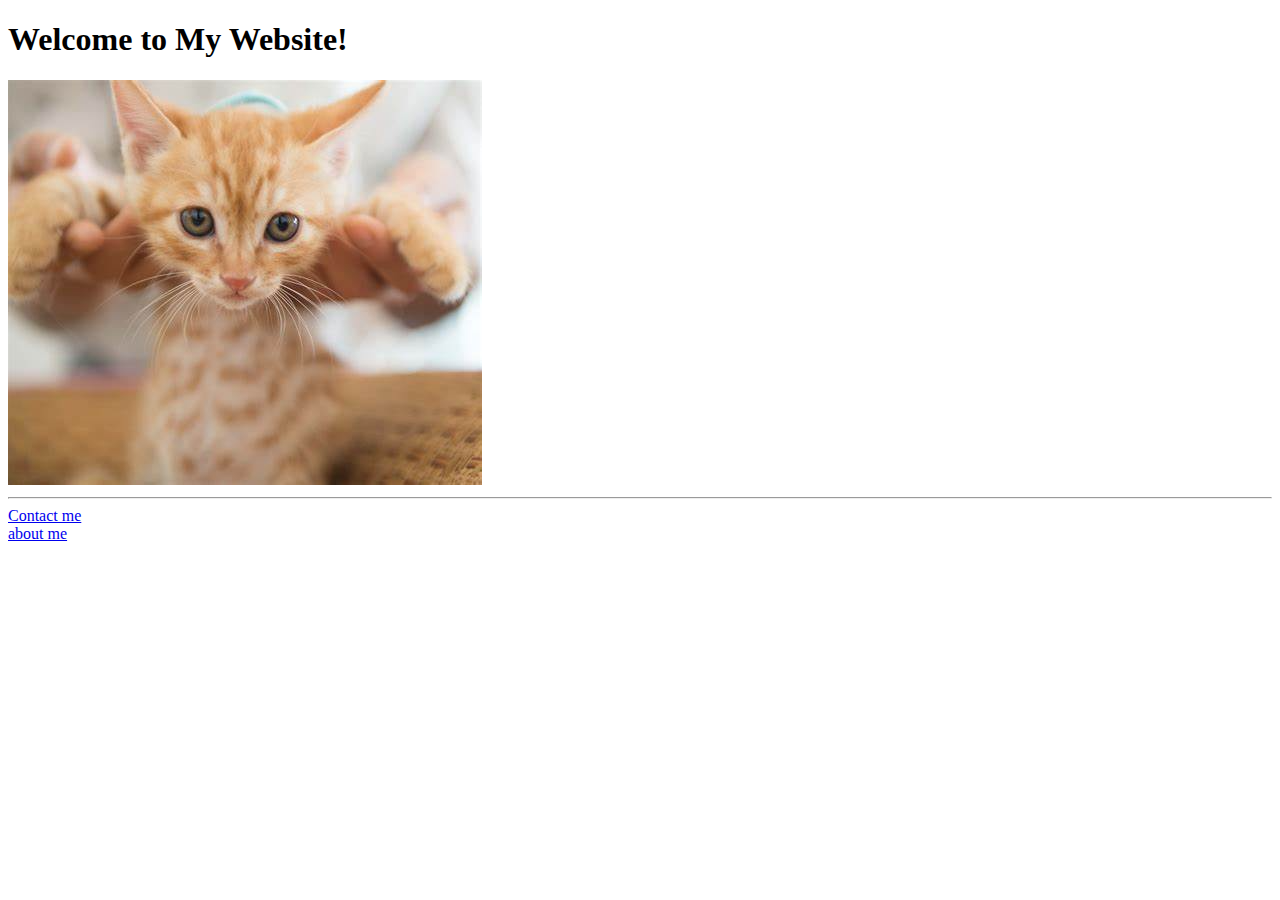
<file: 4.1 Webpages/index.html>
<!DOCTYPE html>
<html lang="en">

<head>
    <meta charset="UTF-8">
    <meta name="viewport" content="width=device-width, initial-scale=1.0">
    <title>My Website</title>
</head>

<body>
    <h1>Welcome to My Website!</h1>
    <img src="./assets/images/cat.png" alt="">

    <hr />
    <a href="./public/contact.html">Contact me</a>
    <br>
    <a href="./public/about.html">about me</a>
</body>

</html>
</file>
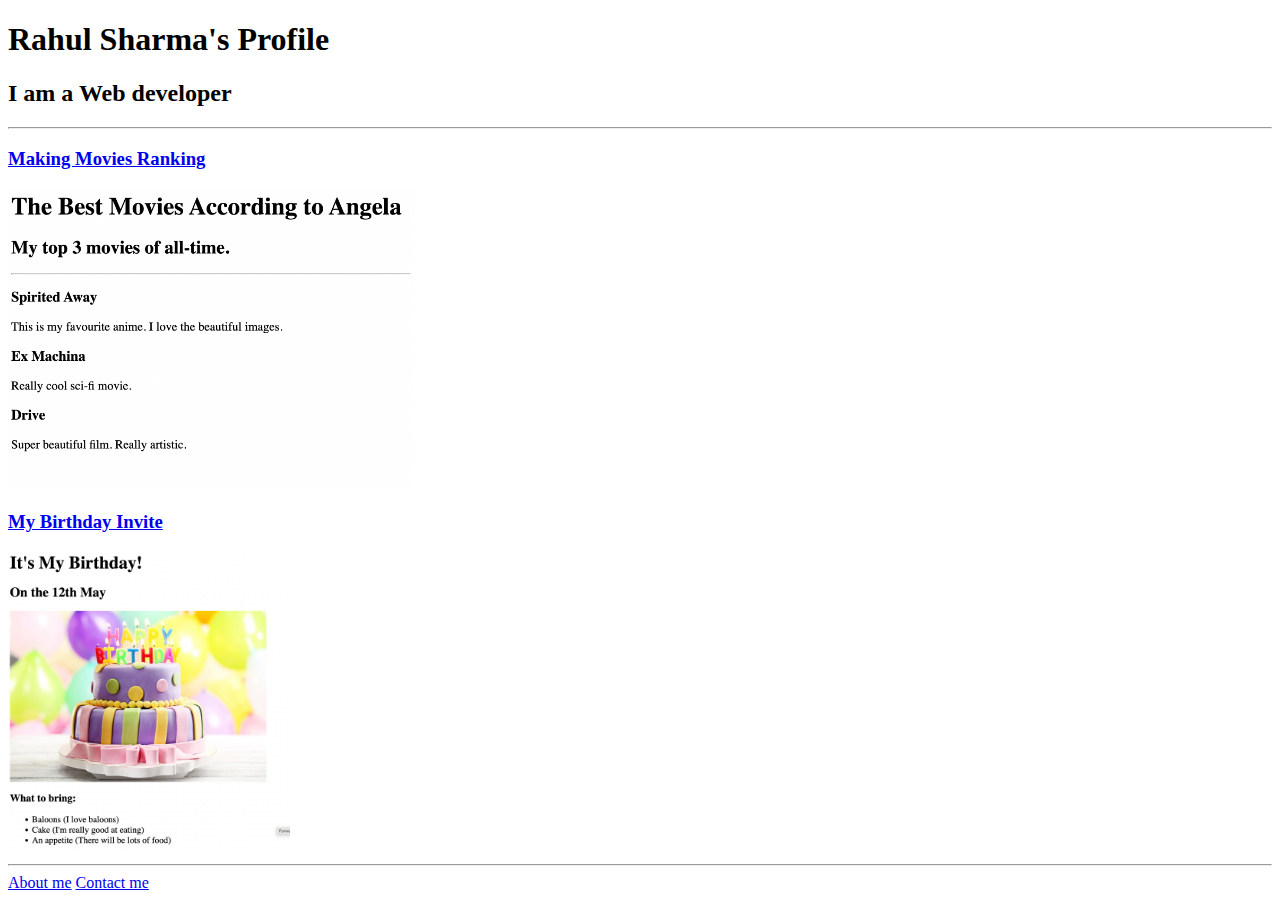
<file: 4.3 HTML Porfolio Project/index.html>
<!-- TODO 1: Create the HTML Boilerplate -->
<!DOCTYPE html>
<html lang="en">

<head>
    <meta charset="UTF-8">
    <meta name="viewport" content="width=device-width, initial-scale=1.0">
    <title>My HTML profile</title>
</head>

<body>
    <h1>Rahul Sharma's Profile</h1>
    <h2>I am a Web developer</h2>
    <hr>
    <h3><a href="./public/movie-ranking.html">Making Movies Ranking</a></h3>
    <img src="./assets/images/movie-ranking.png" height="300" alt="">
    <br>
    <h3><a href="./public/birthday-invite.html">My Birthday Invite</a> <br></h3>
    <img src="./assets/images/birthday-invite.png" height="300" alt="">
    <hr>
    <a href="./public/about.html">About me</a>
    <a href="./public/contact.html">Contact me</a>
</body>

</html>
<!-- TODO 2: Add Your previous projects' HTML into the public folder -->

<!-- TODO 3: Take screenshots of your project previews and add the images to the images folder -->

<!-- TODO 4: Add titles/subtitles etc. -->

<!-- TODO 5: Add a link to the project pages -->

<!-- TODO 6: Add images to show the project previews
HINT for TODO 6: You can use the height attribute set to 200 to make the image smaller:
https://developer.mozilla.org/en-US/docs/Web/HTML/Element/img#attr-height -->

<!-- TODO 7: Add the Contact Me and About Me page links -->
</file>
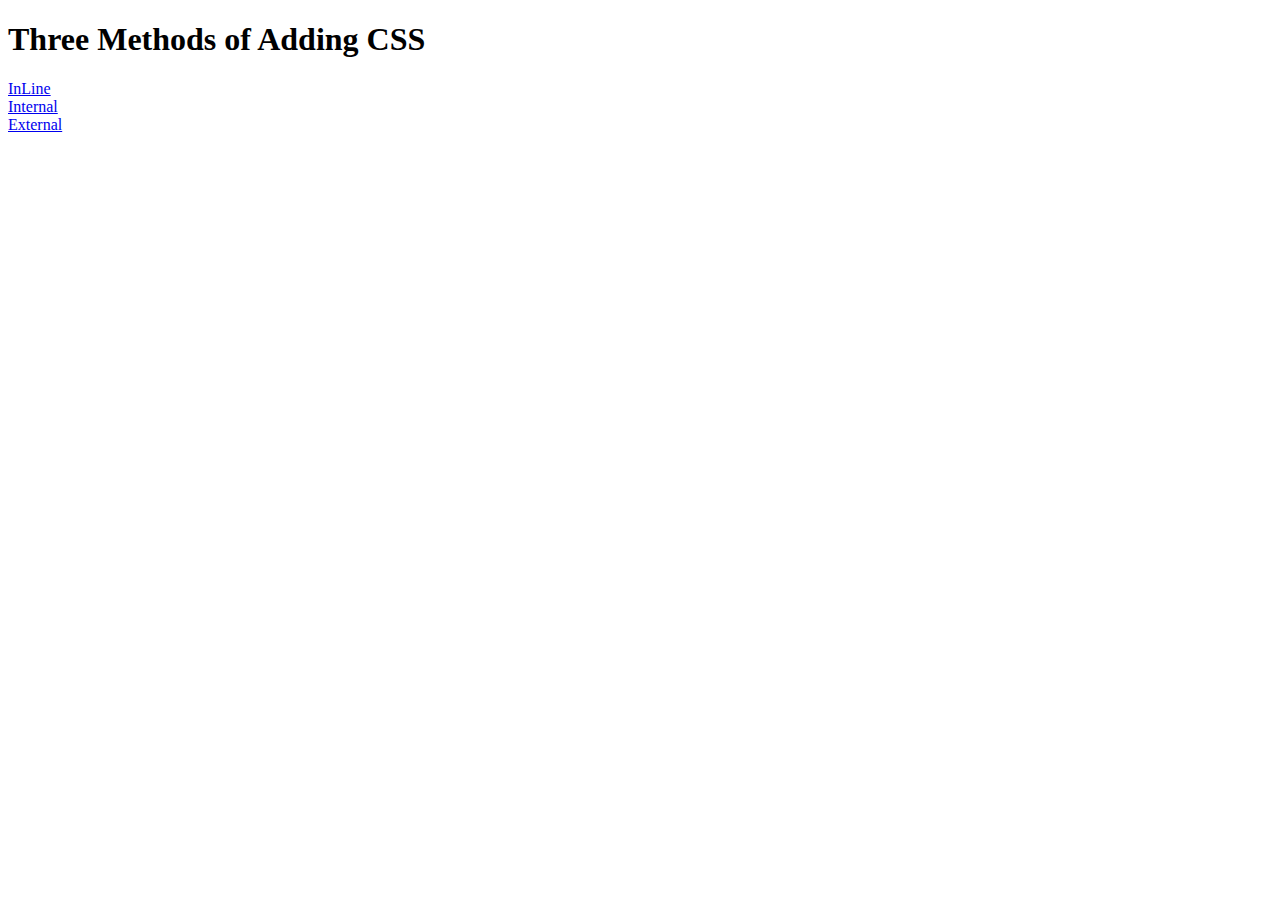
<file: 5.1. Adding CSS/index.html>
<!DOCTYPE html>
<html lang="en">

<head>
  <meta charset="UTF-8">
  <title>Adding CSS</title>
</head>

<body>
  <h1>Three Methods of Adding CSS</h1>
  <a href="./inline.html">InLine</a><br>
  <a href="./internal.html">Internal</a><br>
  <a href="./external.html">External</a><br>
</body>

</html>
</file>
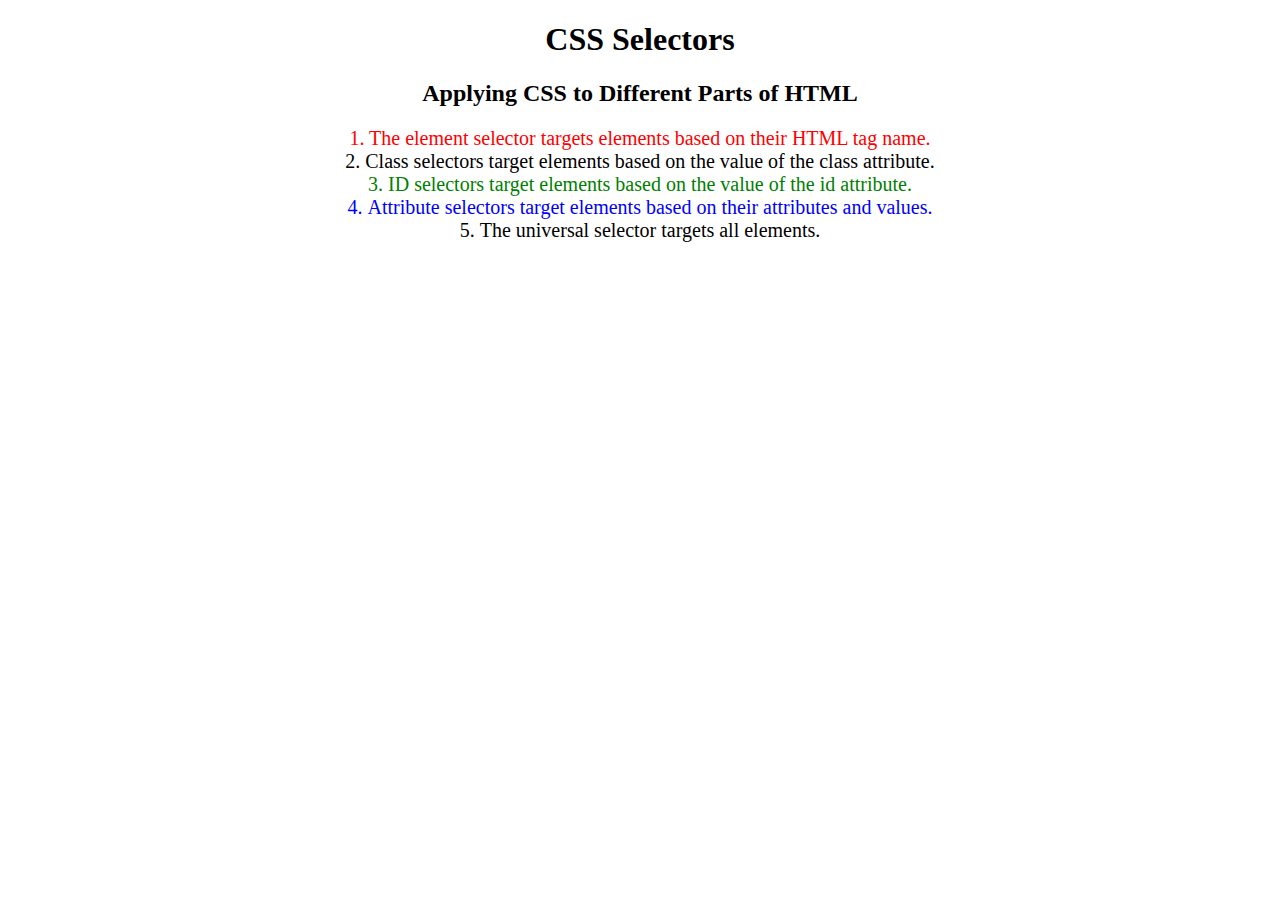
<file: 5.3 CSS Selectors/index.html>
<!DOCTYPE html>
<html lang="en">

<head>
  <meta charset="UTF-8">
  <title>CSS Selectors</title>
  <link rel="stylesheet" href="./style.css" />
</head>

<body>
  <h1>CSS Selectors</h1>
  <h2>Applying CSS to Different Parts of HTML</h2>
  <!-- TODO 1: Set the CSS for all paragraph tags to "color: red" -->
  <p class="note">1. The element selector targets elements based on their HTML tag name.</p>

  <ol>
    <!-- TODO 2: Set the CSS for all elements with a class of "note" to "font-size: 20px" -->
    <li class="note" value="2">Class selectors target elements based on the value of the class attribute.</li>

    <!-- TODO 3: Set the CSS for the element with an id of "id-selector-demo" to "color: green" -->
    <li class="note" id="id-selector-demo" value="3">ID selectors target elements based on the value of the id
      attribute.</li>

    <!-- TODO 4: Set the CSS for the li elements that have the "value" attribute set to "4" to have "color: blue" -->
    <li class="note" value="4">Attribute selectors target elements based on their attributes and values.</li>

    <!-- TODO 5: Set all elements to have "text-align: center" -->
    <li class="note" value="5">The universal selector targets all elements.</li>
  </ol>
</body>

</html>
</file>
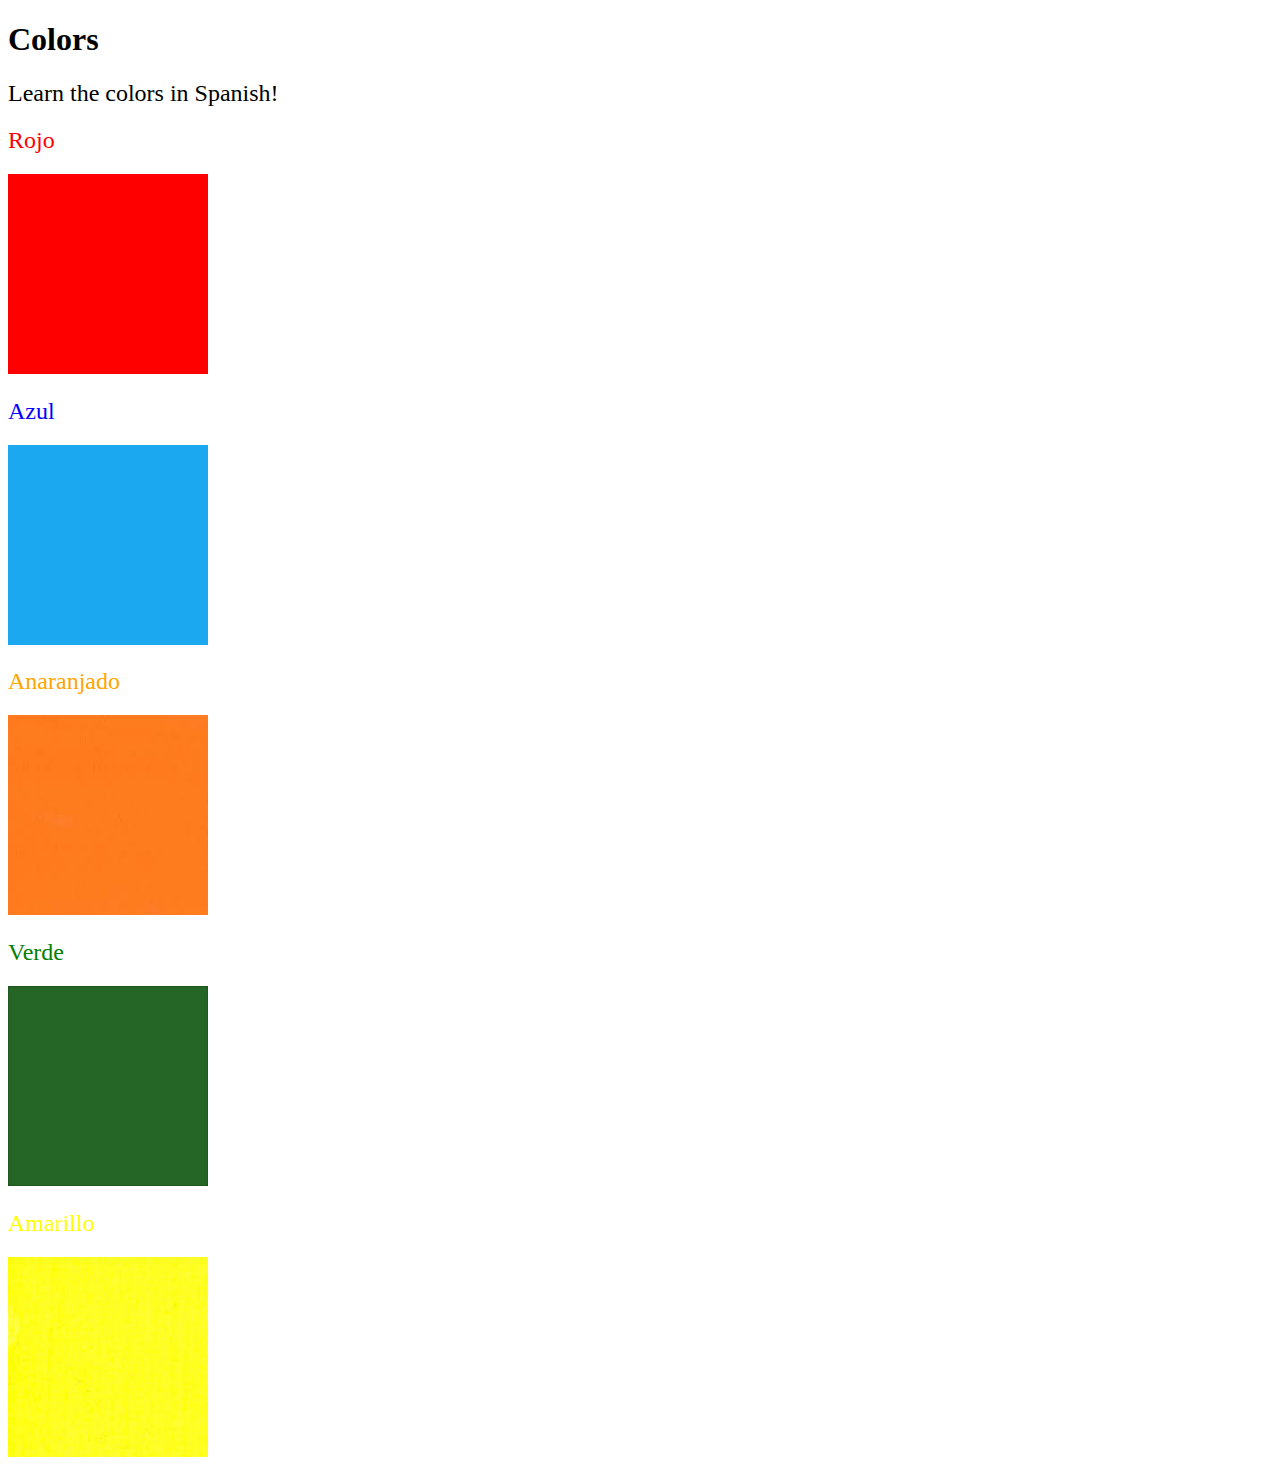
<file: 5.4 Color Vocab Project/index.html>
<!DOCTYPE html>
<html lang="en">

<head>
  <meta charset="UTF-8">
  <title>Spanish Vocabulary</title>
  <link rel="stylesheet" href="./style.css" />
</head>

<body>
  <h1>Colors</h1>
  <h2>Learn the colors in Spanish!</h2>
  <h2 class="color-title" id="red">Rojo</h2>
  <img class="color" src="./assets/images/red.png" alt="red" />

  <h2 class="color-title" id="blue">Azul</h2>
  <img src="./assets/images/blue.png" alt="blue" />

  <h2 class="color-title" id="orange">Anaranjado</h2>
  <img src="./assets/images/orange.png" alt="orange" />

  <h2 class="color-title" id="green">Verde</h2>
  <img src="./assets/images/green.png" alt="green" />

  <h2 class="color-title" id="yellow">Amarillo</h2>
  <img src="./assets/images/yellow.png" alt="yellow" />
</body>

</html>

<!-- 
TODOs
IMPORTANT: You should not need to make ANY CHANGES to index.html
All code should be written in your CSS file.

1. Create a CSS file and incorporate it as an external stylesheet.
2. Use CSS to style each of the color titles to meaning. 
Hint: Use the id to help if you don't know the words in spanish.
3. Use CSS to change all the color titles to have "font-weight: normal;"
4. Use CSS (not HTML) to make all the images 200px heigh and 200px wide. 
Hint: 
https://developer.mozilla.org/en-US/docs/Web/CSS/height
https://developer.mozilla.org/en-US/docs/Web/CSS/width
-->
</file>
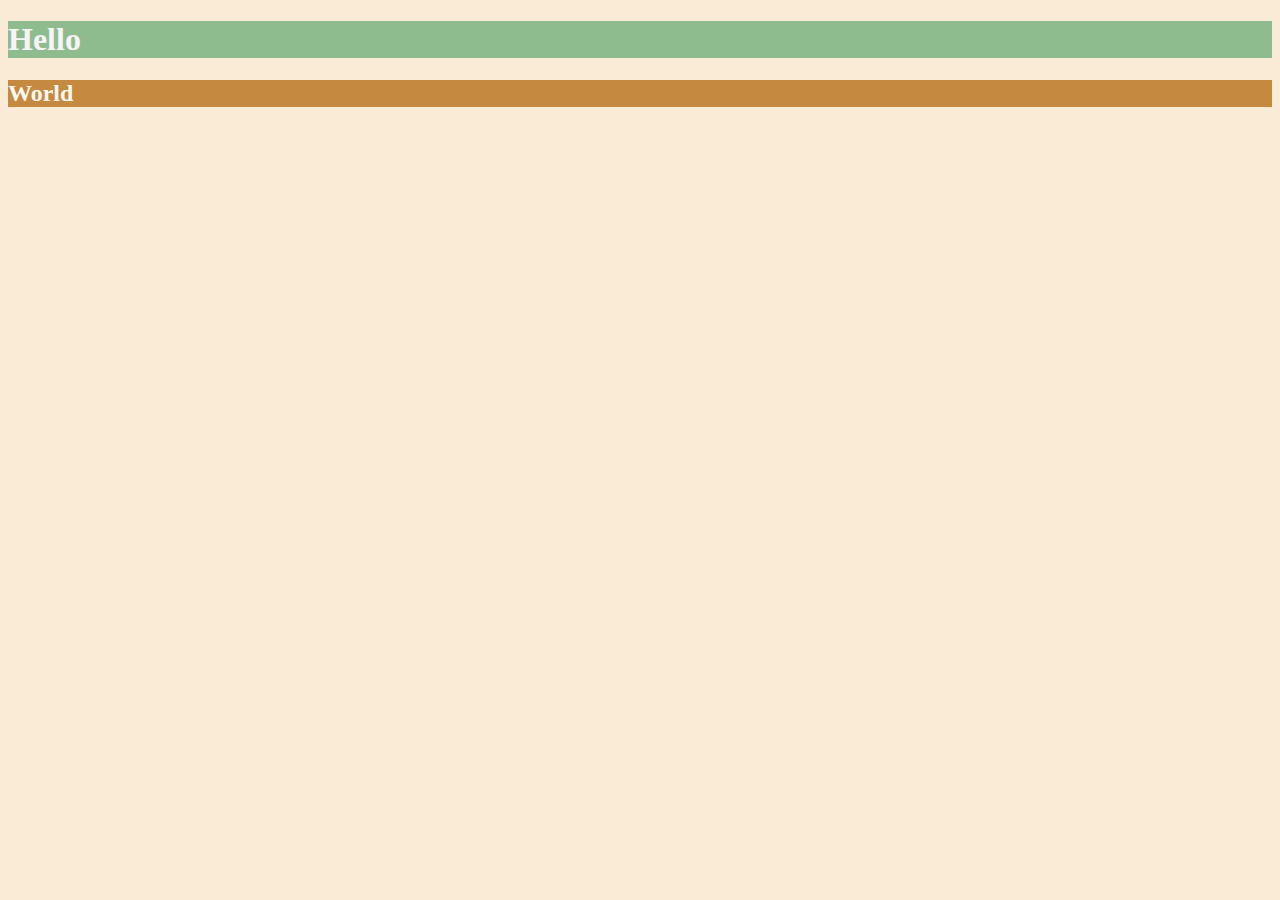
<file: 6.0 CSS Colors/index.html>
<!DOCTYPE html>
<html lang="en">

<head>
  <meta charset="UTF-8">
  <title>Colors</title>
  <style>
  /* Write your CSS code here. */
    /* 1. Make the background of the webpage "antiquewhite"
    2. Make the h1 "whitesmoke"
    3. Make the background of the h1 "darkseagreen"
    4. Make the h2 #FAF8F1
    5. Make the background of the h2 "#C58940" */
    *{
      background-color: antiquewhite;
    }
    h1{
      background-color: darkseagreen;
      color: whitesmoke;
    }
    h2{
      color:#FAF8F1;
      background-color:#C58940 ;
    }
      
    
  </style>
</head>

<body>
  <h1>Hello</h1>
  <h2>World</h2>
</body>

</html>
</file>
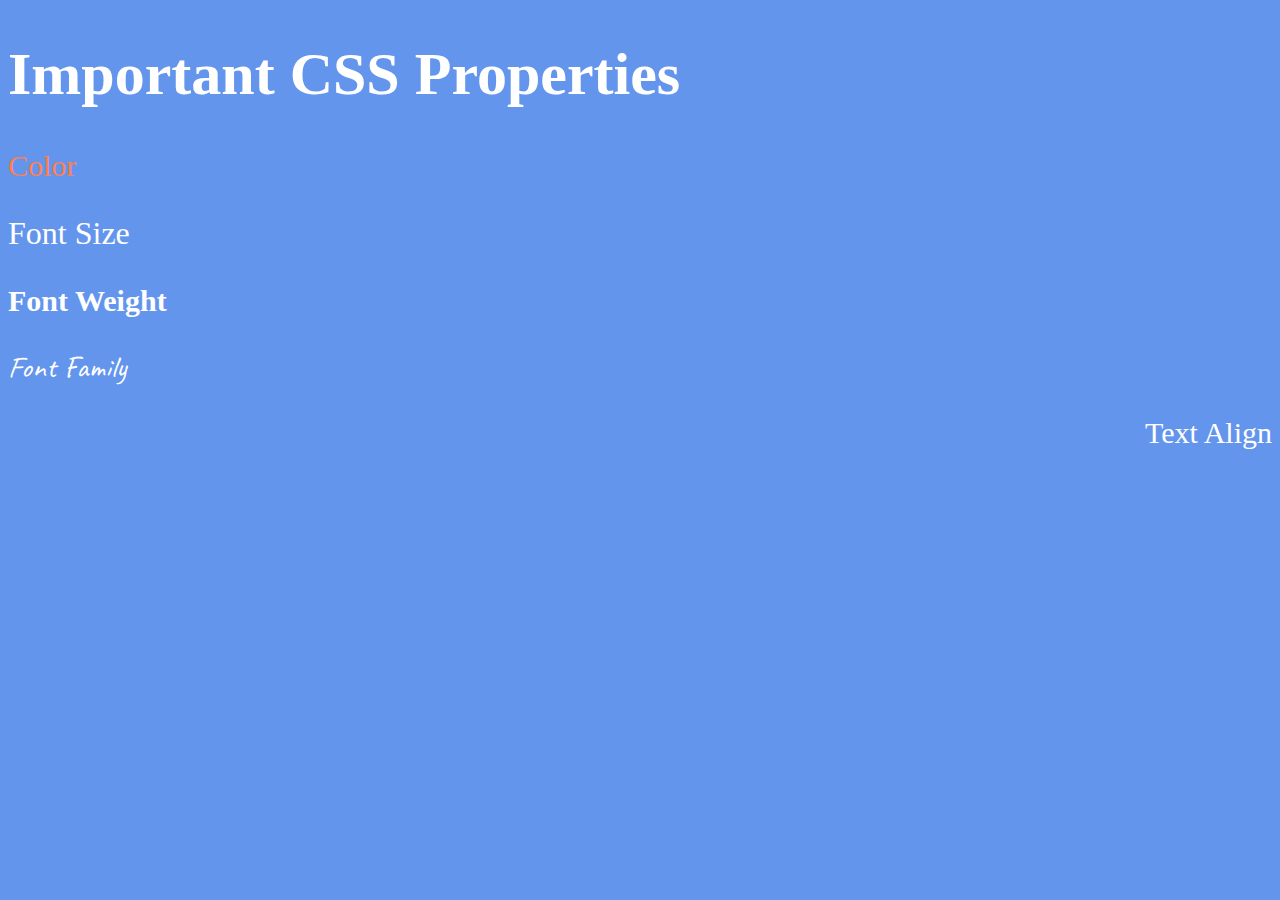
<file: 6.1 Font Properties/index.html>
<!DOCTYPE html>
<html lang="en">

<head>
  <meta charset="UTF-8">
  <title>CSS Properties</title>
  <style>
  

    body {
      background-color: cornflowerblue;
      color: white;
      font-size: 30px;
    }

    #color{
      color: coral;

    }
    #size{
      font-size: 2rem;
      
    }
    #weight{
      font-weight: 900;
    }
    #family{
      font-family: 'Caveat',cursive;
    }
    #align{
      text-align: right;
    }

    
  </style>

<link rel="preconnect" href="https://fonts.googleapis.com">
<link rel="preconnect" href="https://fonts.gstatic.com" crossorigin>
<link href="https://fonts.googleapis.com/css2?family=Caveat&display=swap" rel="stylesheet">
</head>

<body>
  <h1>Important CSS Properties</h1>
  <p id="color">Color</p>
  <p id="size">Font Size</p>
  <p id="weight">Font Weight</p>
  <p id="family">Font Family</p>
  <p id="align">Text Align</p>

  <!-- TODOs
  1. Change the color of <p>Color</p> to "coral" color.
  2. Change the font size of <p>Font Size</p> to 2X the size of the root font size.
  3. Change the font weight of <p>Font Weight</p> to 900.
  4. Change the font family of <p>Font Family</p> to the Google font Caveat with regular (400) font weight.
  Link: https://fonts.google.com/specimen/Caveat
  5. Change the <p>Text Align</p> to right align.
  6. Change the the root (html element) font size to 30px -->
</body>

</html>
</file>
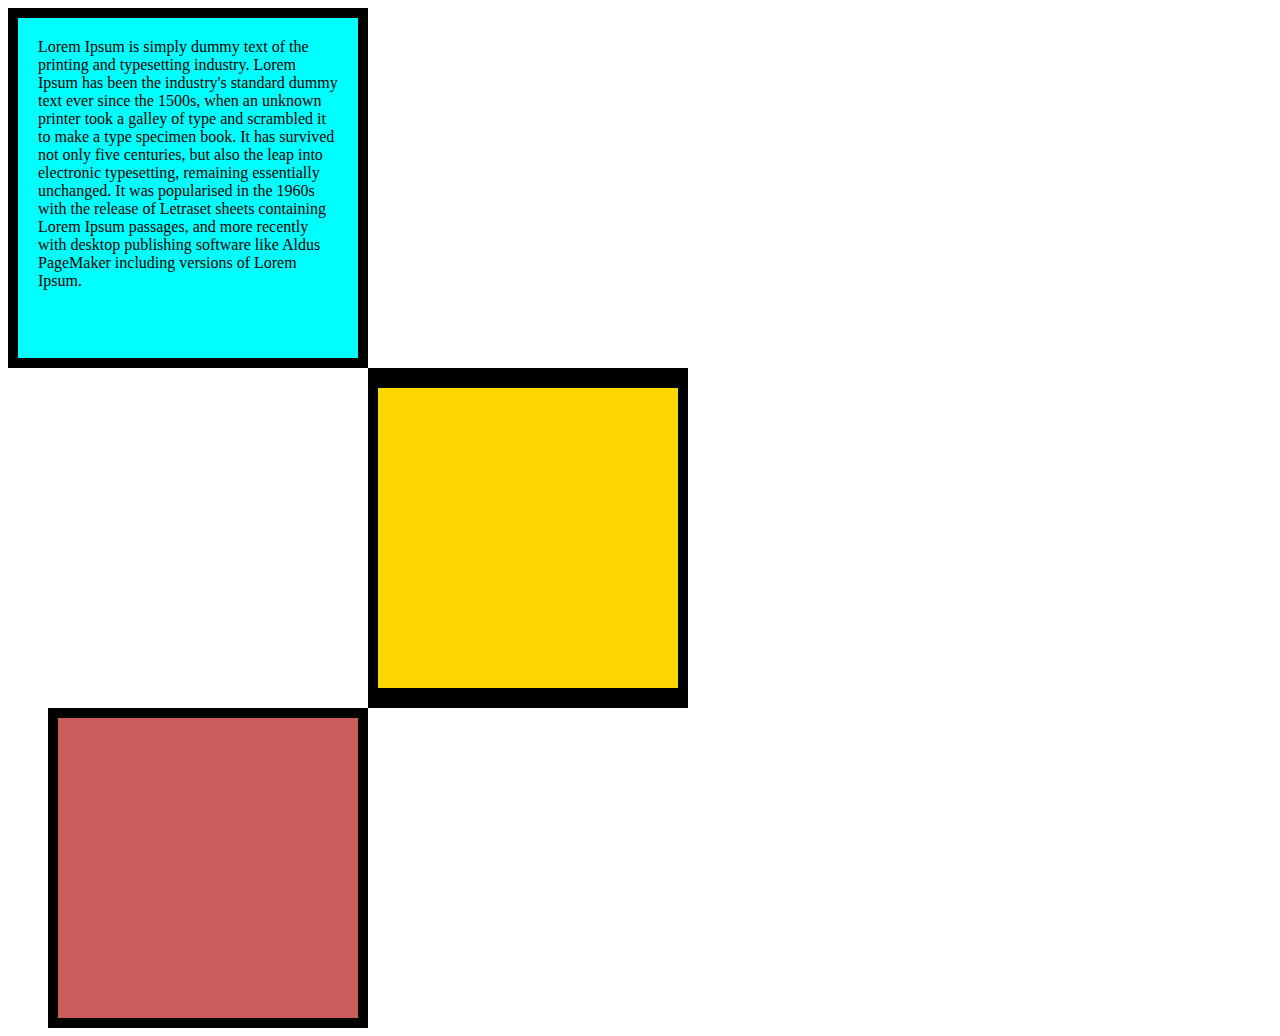
<file: 6.3 CSS Box Model/index.html>
<!DOCTYPE html>
<html lang="en">

<head>
  <meta charset="UTF-8">
  <title>CSS Box Model</title>
  <style>
    p{
      margin: 0;
    }
    div{
      height: 300px;
      width: 300px;
      
    }
    #first{
      background-color: aqua;
      border: 10px solid black;
      padding: 20px;
      border: 10px solid black;
    }
    #second{
      background-color: gold;
      border: 10px solid black;
      border-width: 20px 10px;
      margin-left: 360px;
    }
    #third{
      background-color: indianred;
      border: 10px solid black;
      margin-left: 40px;
    }

  </style>
</head>

<body>
<div id="first">
  <p>Lorem Ipsum is simply dummy text of the printing and typesetting industry. Lorem Ipsum has been the industry's standard dummy text ever since the 1500s, when an unknown printer took a galley of type and scrambled it to make a type specimen book. It has survived not only five centuries, but also the leap into electronic typesetting, remaining essentially unchanged. It was popularised in the 1960s with the release of Letraset sheets containing Lorem Ipsum passages, and more recently with desktop publishing software like Aldus PageMaker including versions of Lorem Ipsum.</p>
</div>
<div id="second"></div>
<div id="third"></div>

  <!-- TODOs:
1. Create 3 Boxes using the div element.
2. Set their sizes to 200px heigh by 200px wide.
3. Set different background colors for each of the boxes (I used cadetblue, gold and indianred).
4. Add a paragraph <p> element into the first div and add the following words:
    Lorem ipsum dolor sit amet, consectetur adipiscing elit. Aliquam at sapien porttitor urna elementum lacinia. In
    id magna pulvinar, ultricies lorem id, vehicula elit. Aliquam eu luctus nisl, vitae pellentesque magna. Phasellus
    dolor metus, laoreet ac convallis sit amet, efficitur sed dolor.
5. Set the 1st div to have 20px padding all around with a black 10px border.
6. Fix the style of the <p> element to remove all margins.
Hint: Use the CSS inspector in Chrome.
7. Set the 2nd div to have a 20px border on top and bottom and 10px border left and right. (See goal image)
8. Set the 3rd div to have a 10px border 
9. Set the margins for the divs so that each box corner touches the other. (See the goal image)
-->

</body>

</html>
</file>
<file: 5.3 CSS Selectors/style.css>
ol {
  margin-left: -40px;
  margin-top: -20px;
  list-style-position: inside;
}
p{
  color: red;
}
.note{
  font-size: 20px;
}
#id-selector-demo{
  color: green;
}
li[value="4"]{
  color: blue;
}
*{
  text-align: center;
}
/* Write your CSS below, don't change the rules above. */
</file>
<file: 5.4 Color Vocab Project/style.css>
#red{
    color: red;
}
#blue{
    color:blue
}
#orange{
    color:orange
}
#green{
    color:green
}
#yellow{
    color:yellow
}
h2{
    font-weight: normal;
}
img{
    height: 200px;
    width: 200px;
}
</file>
